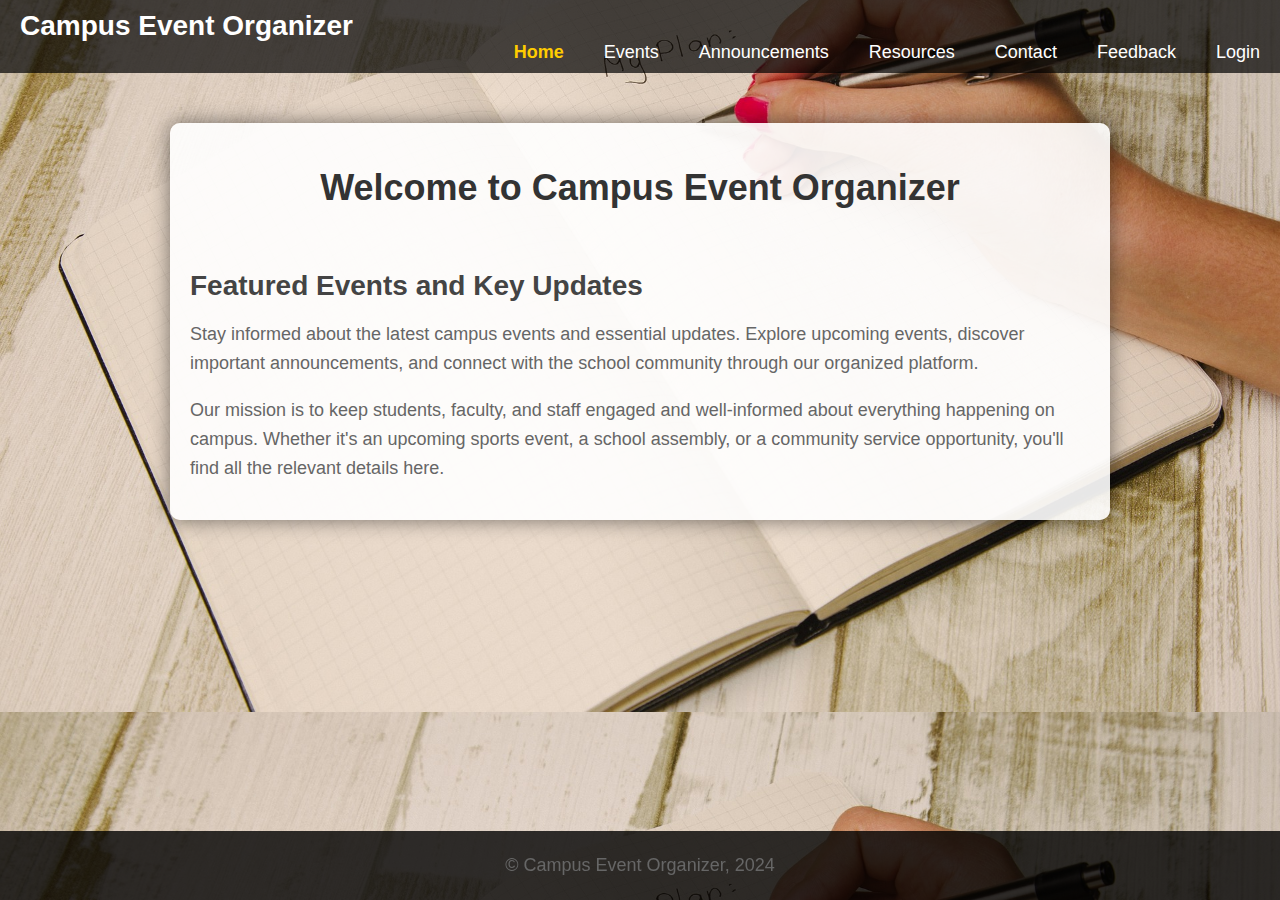
<file: index.html>
<!DOCTYPE html>
<html lang="en" dir="ltr">
<head>
  <link rel="stylesheet" href="style.css">
  <title>Campus Event Organizer</title>
</head>

<body>
  <div class="bg">
    <nav>
      <label class="logo">Campus Event Organizer</label>
      <ul>
        <li><a class="active" href="index.html">Home</a></li>
        <li><a href="events.html">Events</a></li>
        <li><a href="announcements.html">Announcements</a></li>
        <li><a href="resources.html">Resources</a></li>
        <li><a href="contact.html">Contact</a></li>
        <li><a href="feedback.html">Feedback</a></li>
        <li><a href="login.html">Login</a></li>
      </ul>
    </nav>
  </div>

  <div class="container">
    <h1 class="centered">Welcome to Campus Event Organizer</h1>
    <br>
    <h2>Featured Events and Key Updates</h2>
    <p>Stay informed about the latest campus events and essential updates. Explore upcoming events, discover important announcements, and connect with the school community through our organized platform.</p>
    <p>Our mission is to keep students, faculty, and staff engaged and well-informed about everything happening on campus. Whether it's an upcoming sports event, a school assembly, or a community service opportunity, you'll find all the relevant details here.</p>
  </div>

  <div class="footer">
    <p>&copy; Campus Event Organizer, 2024</p>
  </div>
</body>

</html>
</file>
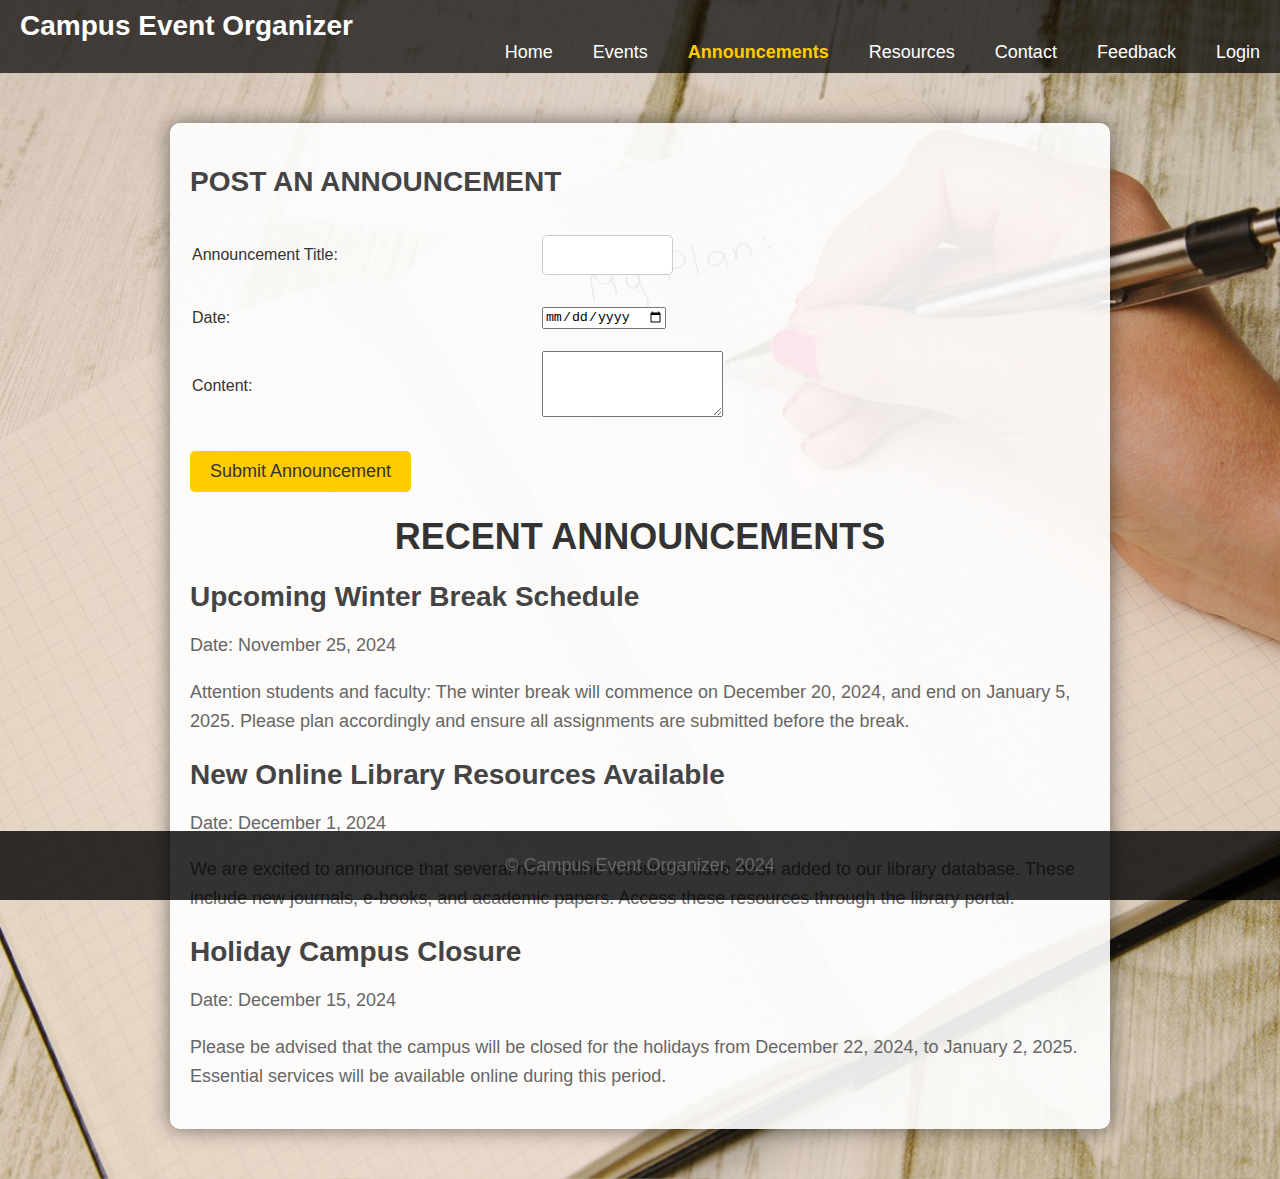
<file: announcements.html>
<!DOCTYPE html>
<html lang="en">

<head>
  <title>Campus Announcements</title>
  <link rel="stylesheet" href="style.css">
</head>

<body>
  <div class="bg">
    <nav>
      <label class="logo">Campus Event Organizer</label>
      <ul>
        <li><a href="index.html">Home</a></li>
        <li><a href="events.html">Events</a></li>
        <li><a class="active" href="announcements.html">Announcements</a></li>
        <li><a href="resources.html">Resources</a></li>
        <li><a href="contact.html">Contact</a></li>
        <li><a href="feedback.html">Feedback</a></li>
        <li><a href="login.html">Login</a></li>
      </ul>
    </nav>
  </div>

  <div class="container">
    <div class="form-container">
      <h2>POST AN ANNOUNCEMENT</h2>
      <form id="announcementForm" action="submit_announcement.php" method="post">
        <table>
          <tr>
            <td><label for="announcement_title">Announcement Title:</label></td>
            <td><input type="text" id="announcement_title" name="announcement_title" required></td>
          </tr>
          <tr>
            <td><label for="announcement_date">Date:</label></td>
            <td><input type="date" id="announcement_date" name="announcement_date" required></td>
          </tr>
          <tr>
            <td><label for="announcement_content">Content:</label></td>
            <td><textarea id="announcement_content" name="announcement_content" rows="4" required></textarea></td>
          </tr>
        </table>
        <br>
        <button type="button" onclick="submitAnnouncementForm()">Submit Announcement</button>
      </form>
    </div>

    <h1>RECENT ANNOUNCEMENTS</h1>

    <div class="announcement">
      <h2>Upcoming Winter Break Schedule</h2>
      <p class="date">Date: November 25, 2024</p>
      <p>Attention students and faculty: The winter break will commence on December 20, 2024, and end on January 5, 2025. Please plan accordingly and ensure all assignments are submitted before the break.</p>
    </div>

    <div class="announcement">
      <h2>New Online Library Resources Available</h2>
      <p class="date">Date: December 1, 2024</p>
      <p>We are excited to announce that several new online resources have been added to our library database. These include new journals, e-books, and academic papers. Access these resources through the library portal.</p>
    </div>

    <div class="announcement">
      <h2>Holiday Campus Closure</h2>
      <p class="date">Date: December 15, 2024</p>
      <p>Please be advised that the campus will be closed for the holidays from December 22, 2024, to January 2, 2025. Essential services will be available online during this period.</p>
    </div>

  </div>

  <div class="footer">
    <p>&copy; Campus Event Organizer, 2024</p>
  </div>

  <script>
    function submitAnnouncementForm() {
      alert("Announcement submitted successfully!");
      document.getElementById("announcementForm").reset();
    }
  </script>

</body>

</html>
</file>
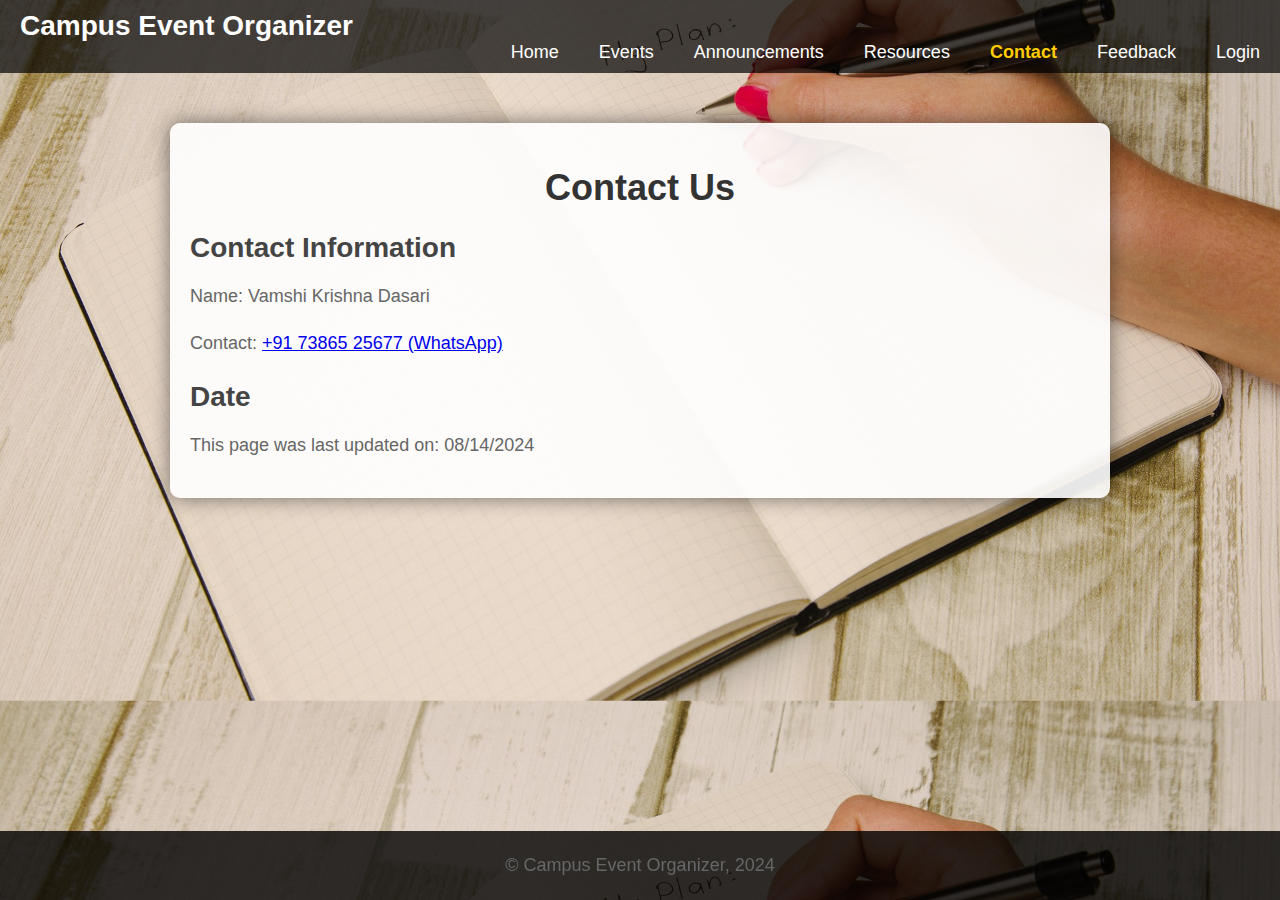
<file: contact.html>
<!DOCTYPE html>
<html lang="en">

<head>
  <title>Contact Us</title>
  <link rel="stylesheet" href="style.css">
</head>

<body>
  <div class="bg">
    <nav>
      <label class="logo">Campus Event Organizer</label>
      <ul>
        <li><a href="index.html">Home</a></li>
        <li><a href="events.html">Events</a></li>
        <li><a href="announcements.html">Announcements</a></li>
        <li><a href="resources.html">Resources</a></li>
        <li><a class="active" href="contact.html">Contact</a></li>
        <li><a href="feedback.html">Feedback</a></li>
        <li><a href="login.html">Login</a></li>
      </ul>
    </nav>
  </div>

  <div class="container">
    <h1>Contact Us</h1>

    <h2>Contact Information</h2>
    <p>Name: Vamshi Krishna Dasari</p>
    <p>Contact: <a href="https://web.whatsapp.com/send?phone=917386525677" target="_blank">+91 73865 25677 (WhatsApp)</a></p>

    <h2>Date</h2>
    <p>This page was last updated on: 08/14/2024</p>

  </div>

  <div class="footer">
    <p>&copy; Campus Event Organizer, 2024</p>
  </div>
</body>

</html>
</file>
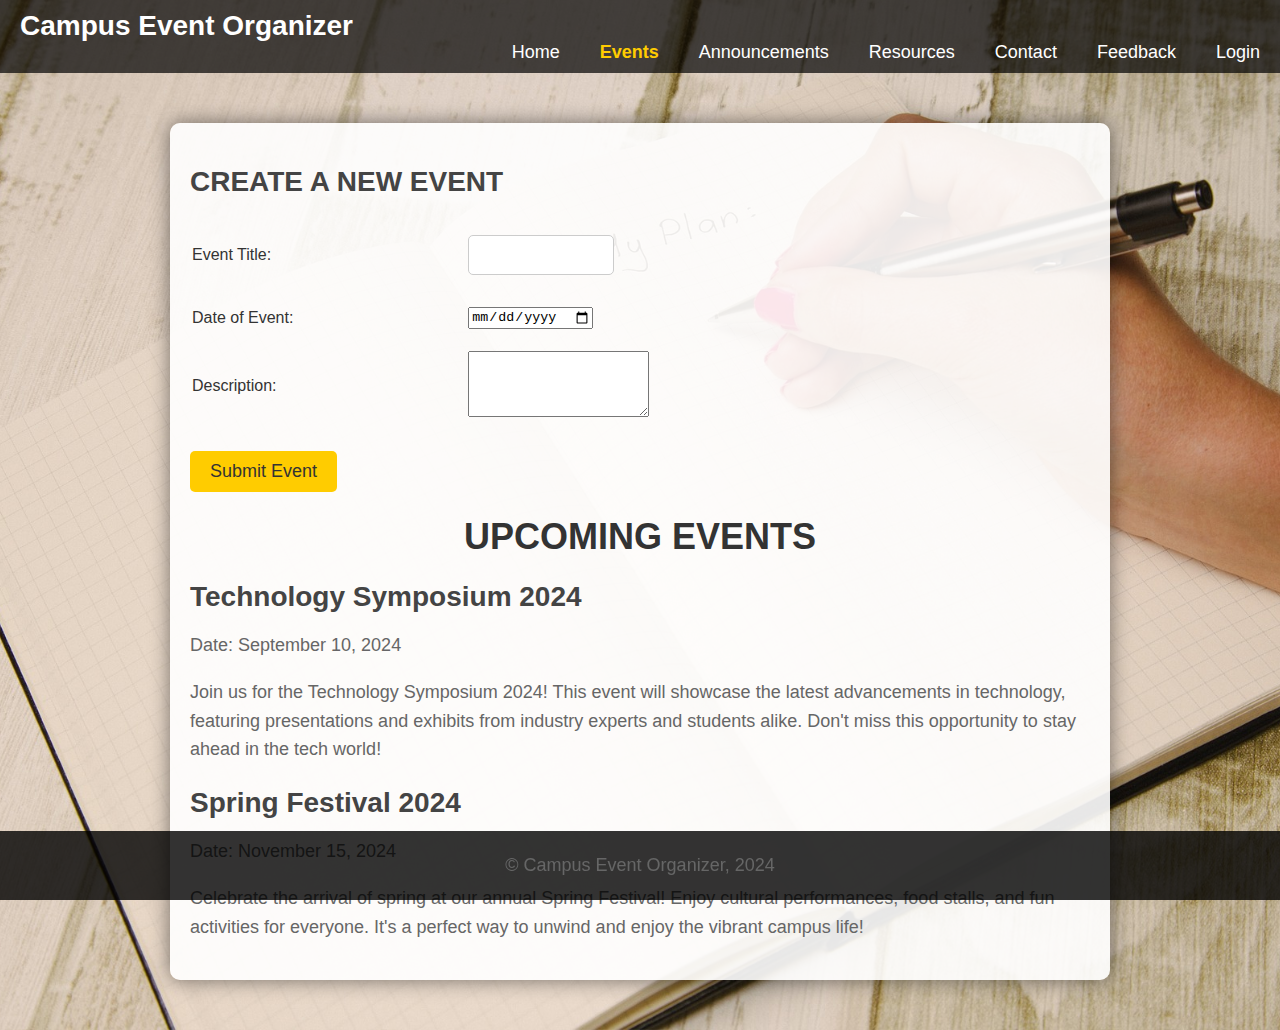
<file: events.html>
<!DOCTYPE html>
<html lang="en">

<head>
  <title>Campus Events</title>
  <link rel="stylesheet" href="style.css">
</head>

<body>
  <div class="bg">
    <nav>
      <label class="logo">Campus Event Organizer</label>
      <ul>
        <li><a href="index.html">Home</a></li>
        <li><a class="active" href="events.html">Events</a></li>
        <li><a href="announcements.html">Announcements</a></li>
        <li><a href="resources.html">Resources</a></li>
        <li><a href="contact.html">Contact</a></li>
        <li><a href="feedback.html">Feedback</a></li>
        <li><a href="login.html">Login</a></li>
      </ul>
    </nav>
  </div>

  <div class="container">
    <div class="form-container">
      <h2>CREATE A NEW EVENT</h2>
      <form id="eventForm" action="submit_event.php" method="post">
        <table>
          <tr>
            <td><label for="event_name">Event Title:</label></td>
            <td><input type="text" id="event_name" name="event_name" required></td>
          </tr>
          <tr>
            <td><label for="event_date">Date of Event:</label></td>
            <td><input type="date" id="event_date" name="event_date" required></td>
          </tr>
          <tr>
            <td><label for="event_description">Description:</label></td>
            <td><textarea id="event_description" name="event_description" rows="4" required></textarea></td>
          </tr>
        </table>
        <br>
        <button type="button" onclick="submitForm()">Submit Event</button>
      </form>
    </div>

    <h1>UPCOMING EVENTS</h1>

    <div class="event">
      <h2>Technology Symposium 2024</h2>
      <p class="date">Date: September 10, 2024</p>
      <p>Join us for the Technology Symposium 2024! This event will showcase the latest advancements in technology, featuring presentations and exhibits from industry experts and students alike. Don't miss this opportunity to stay ahead in the tech world!</p>
    </div>

    <div class="event">
      <h2>Spring Festival 2024</h2>
      <p class="date">Date: November 15, 2024</p>
      <p>Celebrate the arrival of spring at our annual Spring Festival! Enjoy cultural performances, food stalls, and fun activities for everyone. It's a perfect way to unwind and enjoy the vibrant campus life!</p>
    </div>

  </div>

  <div class="footer">
    <p>&copy; Campus Event Organizer, 2024</p>
  </div>

  <script>
    function submitForm() {
      alert("Event has been successfully submitted!");
      document.getElementById("eventForm").reset();
    }
  </script>

</body>

</html>
</file>
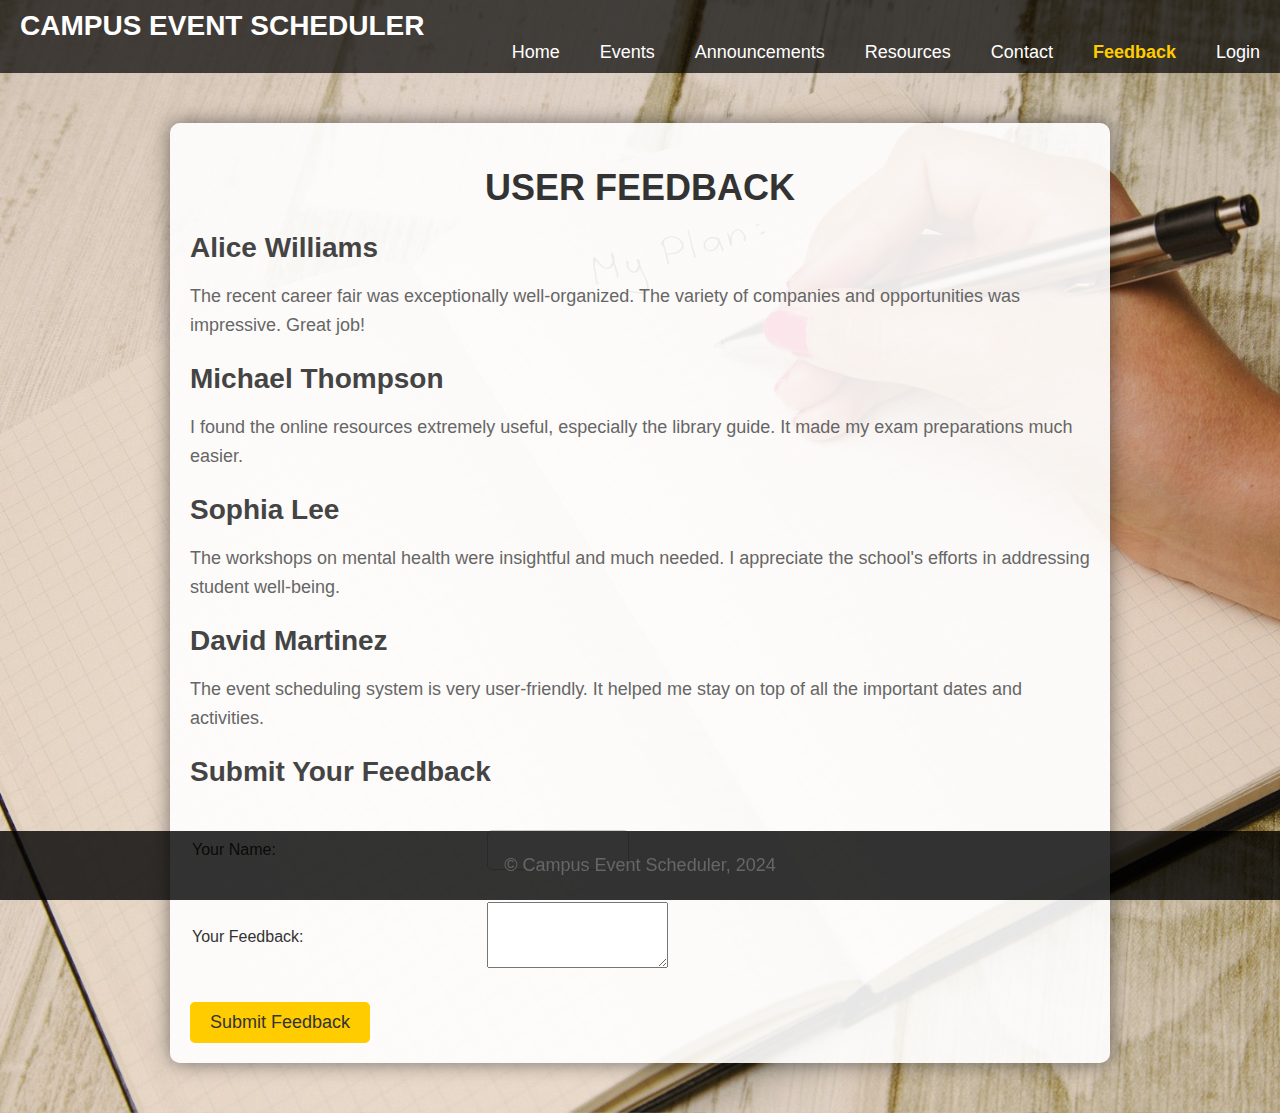
<file: feedback.html>
<!DOCTYPE html>
<html lang="en">

<head>
  <title>Feedback</title>
  <link rel="stylesheet" href="style.css">
</head>

<body>
  <div class="bg">
    <nav>
      <label class="logo">CAMPUS EVENT SCHEDULER</label>
      <ul>
        <li><a href="index.html">Home</a></li>
        <li><a href="events.html">Events</a></li>
        <li><a href="announcements.html">Announcements</a></li>
        <li><a href="resources.html">Resources</a></li>
        <li><a href="contact.html">Contact</a></li>
        <li><a class="active" href="feedback.html">Feedback</a></li>
        <li><a href="login.html">Login</a></li>
      </ul>
    </nav>
  </div>

  <div class="container">
    <h1>USER FEEDBACK</h1>

    <div class="feedback">
      <div class="feedback-item">
        <h2>Alice Williams</h2>
        <p>The recent career fair was exceptionally well-organized. The variety of companies and opportunities was impressive. Great job!</p>
      </div>
      <div class="feedback-item">
        <h2>Michael Thompson</h2>
        <p>I found the online resources extremely useful, especially the library guide. It made my exam preparations much easier.</p>
      </div>
      <div class="feedback-item">
        <h2>Sophia Lee</h2>
        <p>The workshops on mental health were insightful and much needed. I appreciate the school's efforts in addressing student well-being.</p>
      </div>
      <div class="feedback-item">
        <h2>David Martinez</h2>
        <p>The event scheduling system is very user-friendly. It helped me stay on top of all the important dates and activities.</p>
      </div>
    </div>

    <h2>Submit Your Feedback</h2>
    <div class="form-container">
      <form id="feedbackForm">
        <table>
          <tr>
            <td><label for="name">Your Name:</label></td>
            <td><input type="text" id="name" name="name" required></td>
          </tr>
          <tr>
            <td><label for="feedback">Your Feedback:</label></td>
            <td><textarea id="feedback" name="feedback" rows="4" required></textarea></td>
          </tr>
        </table>
        <br>
        <button type="button" onclick="submitFeedback()">Submit Feedback</button>
      </form>
    </div>
  </div>

  <div class="footer">
    <p>&copy; Campus Event Scheduler, 2024</p>
  </div>

  <script>
    function submitFeedback() {
      // Get the name and feedback from the form
      const name = document.getElementById("name").value;
      const feedback = document.getElementById("feedback").value;

      // Check if the name and feedback are not empty
      if (name && feedback) {
        // Display an alert confirming submission
        alert("Thank you, " + name + "! Your feedback has been submitted successfully!");

        // Reset the form
        document.getElementById("feedbackForm").reset();
      } else {
        // Alert the user to fill in the form
        alert("Please fill in both your name and feedback.");
      }
    }
  </script>

</body>

</html>
</file>
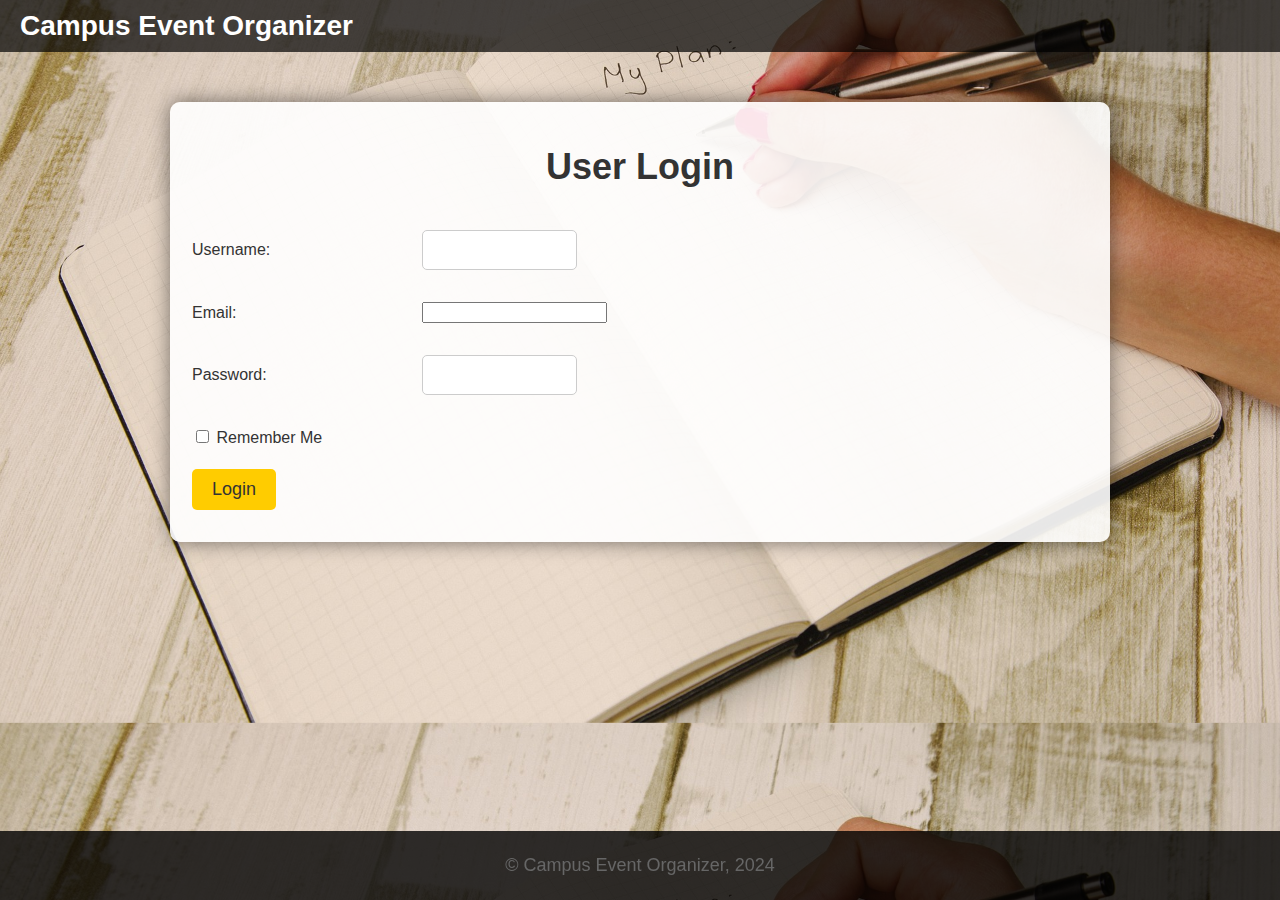
<file: login.html>
<!DOCTYPE html>
<html lang="en">

<head>
  <title>User Login</title>
  <link rel="stylesheet" href="style.css">
</head>

<body>
  <div class="bg">
    <nav>
      <label class="logo">Campus Event Organizer</label>
      <ul>
        <!-- You can add navigation links here if needed -->
      </ul>
    </nav>
  </div>

  <div class="container">
    <h1>User Login</h1>

    <div class="form-container">
      <form action="index.html" method="post">
        <table>
          <tr>
            <td><label for="username">Username:</label></td>
            <td><input type="text" id="username" name="username" required></td>
          </tr>
          <tr>
            <td><label for="email">Email:</label></td>
            <td><input type="email" id="email" name="email" required></td>
          </tr>
          <tr>
            <td><label for="password">Password:</label></td>
            <td><input type="password" id="password" name="password" required></td>
          </tr>
          <tr>
            <td colspan="2">
              <label><input type="checkbox" name="remember"> Remember Me</label>
            </td>
          </tr>
          <tr>
            <td colspan="2"><button type="submit">Login</button></td>
          </tr>
        </table>
      </form>
    </div>

  </div>

  <div class="footer">
    <p>&copy; Campus Event Organizer, 2024</p>
  </div>
</body>

</html>
</file>
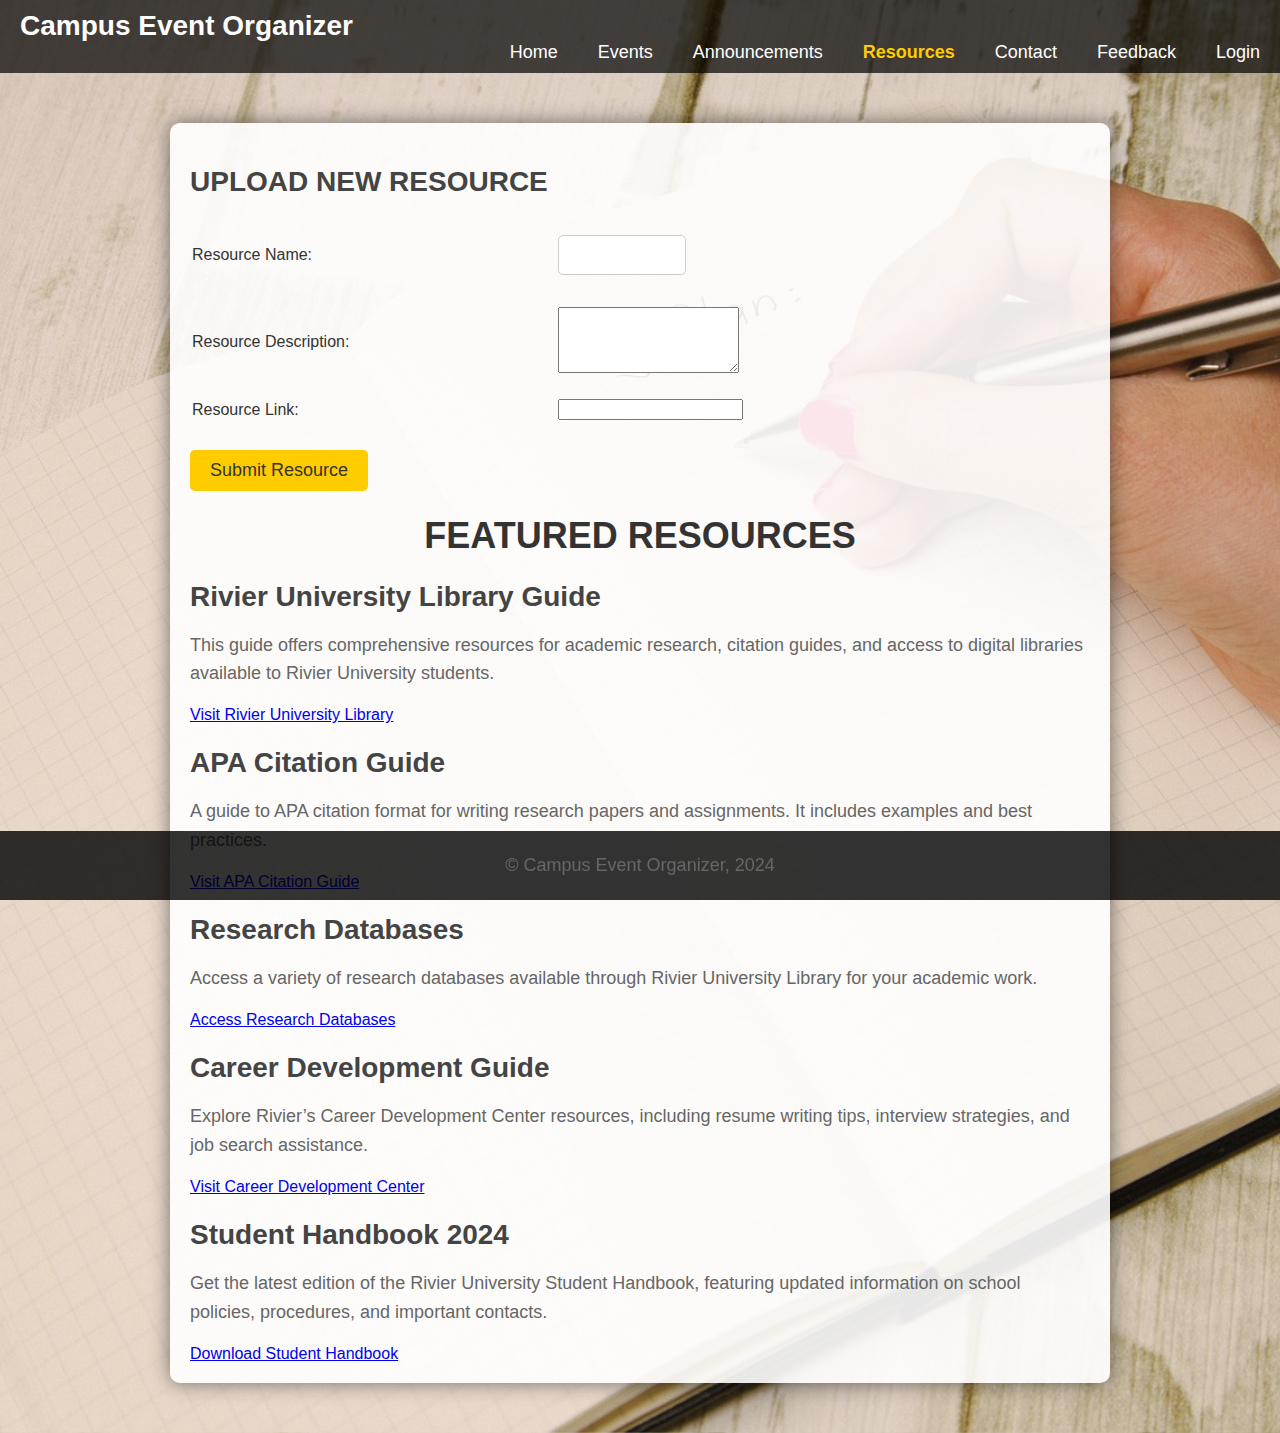
<file: resources.html>
<!DOCTYPE html>
<html lang="en">

<head>
  <title>Campus Resources</title>
  <link rel="stylesheet" href="style.css">
</head>

<body>
  <div class="bg">
    <nav>
      <label class="logo">Campus Event Organizer</label>
      <ul>
        <li><a href="index.html">Home</a></li>
        <li><a href="events.html">Events</a></li>
        <li><a href="announcements.html">Announcements</a></li>
        <li><a class="active" href="resources.html">Resources</a></li>
        <li><a href="contact.html">Contact</a></li>
        <li><a href="feedback.html">Feedback</a></li>
        <li><a href="login.html">Login</a></li>
      </ul>
    </nav>
  </div>

  <div class="container">
    <div class="form-container">
      <h2>UPLOAD NEW RESOURCE</h2>
      <form id="resourceForm" action="submit_resource.php" method="post">
        <table>
          <tr>
            <td><label for="resource_name">Resource Name:</label></td>
            <td><input type="text" id="resource_name" name="resource_name" required></td>
          </tr>
          <tr>
            <td><label for="resource_description">Resource Description:</label></td>
            <td><textarea id="resource_description" name="resource_description" rows="4" required></textarea></td>
          </tr>
          <tr>
            <td><label for="resource_link">Resource Link:</label></td>
            <td><input type="url" id="resource_link" name="resource_link" required></td>
          </tr>
        </table>
        <br>
        <button type="button" onclick="submitResourceForm()">Submit Resource</button>
      </form>
    </div>

    <h1>FEATURED RESOURCES</h1>

    <div class="resource">
      <h2>Rivier University Library Guide</h2>
      <p>This guide offers comprehensive resources for academic research, citation guides, and access to digital libraries available to Rivier University students.</p>
      <a href="https://www.rivier.edu/academics/library/" class="download-link" target="_blank">Visit Rivier University Library</a>
    </div>

    <div class="resource">
      <h2>APA Citation Guide</h2>
      <p>A guide to APA citation format for writing research papers and assignments. It includes examples and best practices.</p>
      <a href="https://libguides.rivier.edu/APA" class="download-link" target="_blank">Visit APA Citation Guide</a>
    </div>

    <div class="resource">
      <h2>Research Databases</h2>
      <p>Access a variety of research databases available through Rivier University Library for your academic work.</p>
      <a href="https://www.rivier.edu/academics/library/research-databases/" class="download-link" target="_blank">Access Research Databases</a>
    </div>

    <div class="resource">
      <h2>Career Development Guide</h2>
      <p>Explore Rivier’s Career Development Center resources, including resume writing tips, interview strategies, and job search assistance.</p>
      <a href="https://www.rivier.edu/student-life/career-development-center/" class="download-link" target="_blank">Visit Career Development Center</a>
    </div>

    <div class="resource">
      <h2>Student Handbook 2024</h2>
      <p>Get the latest edition of the Rivier University Student Handbook, featuring updated information on school policies, procedures, and important contacts.</p>
      <a href="https://www.rivier.edu/student-life/student-handbook/" class="download-link" target="_blank">Download Student Handbook</a>
    </div>

  </div>

  <div class="footer">
    <p>&copy; Campus Event Organizer, 2024</p>
  </div>

  <script>
    function submitResourceForm() {
      alert("Resource submitted successfully!");
      document.getElementById("resourceForm").reset();
    }
  </script>

</body>

</html>
</file>
<file: style.css>
/* General Styles */
body {
  margin: 0;
  padding: 0;
  font-family: Arial, sans-serif;
  background-image: url('b.jpg'); 
  background-size: cover;
  background-position: center;
  color: #333;
}

.bg {
  background-color: rgba(0, 0, 0, 0.7); /* Semi-transparent background */
  padding: 10px 0;
}

.logo {
  font-size: 28px;
  font-weight: bold;
  color: white;
  margin-left: 20px;
}

/* Navigation Styles */
nav ul {
  list-style-type: none;
  margin: 0;
  padding: 0;
  display: flex;
  justify-content: flex-end;
  align-items: center;
}

nav ul li {
  margin: 0 20px;
}

nav ul li a {
  text-decoration: none;
  color: white;
  font-size: 18px;
}

nav ul li a.active,
nav ul li a:hover {
  font-weight: bold;
  color: #ffcc00; /* Highlight color */
}

/* Container Styles */
.container {
  max-width: 900px;
  margin: 50px auto;
  padding: 20px;
  background-color: rgba(255, 255, 255, 0.9); /* Light background for readability */
  border-radius: 10px;
  box-shadow: 0px 0px 20px rgba(0, 0, 0, 0.5);
}

h1 {
  text-align: center;
  font-size: 36px;
  margin-bottom: 20px;
  color: #333;
}

h2 {
  font-size: 28px;
  color: #444;
  margin-bottom: 15px;
}

p {
  font-size: 18px;
  line-height: 1.6;
  color: #666;
}

/* Button Styles */
button {
  background-color: #ffcc00;
  color: #333;
  font-size: 18px;
  border: none;
  border-radius: 5px;
  padding: 10px 20px;
  cursor: pointer;
  transition: background-color 0.3s ease;
}

button:hover {
  background-color: #ff9900;
}

/* Form Styles */
input[type="text"],
input[type="password"] {
  width: 20%;
  padding: 10px;
  margin: 10px 0;
  border-radius: 5px;
  border: 1px solid #ccc;
  font-size: 16px;
}

.form-container {
  margin-top: 20px;
}

table {
  width: 100%;
}

table td {
  padding: 10px 0;
}

/* Footer Styles */
.footer {
  text-align: center;
  padding: 2px 0;
  background-color: rgba(0, 0, 0, 0.8);
  color: white;
  position: fixed;
  bottom: 0;
  width: 100%;
  font-size: 2px;
}
</file>
